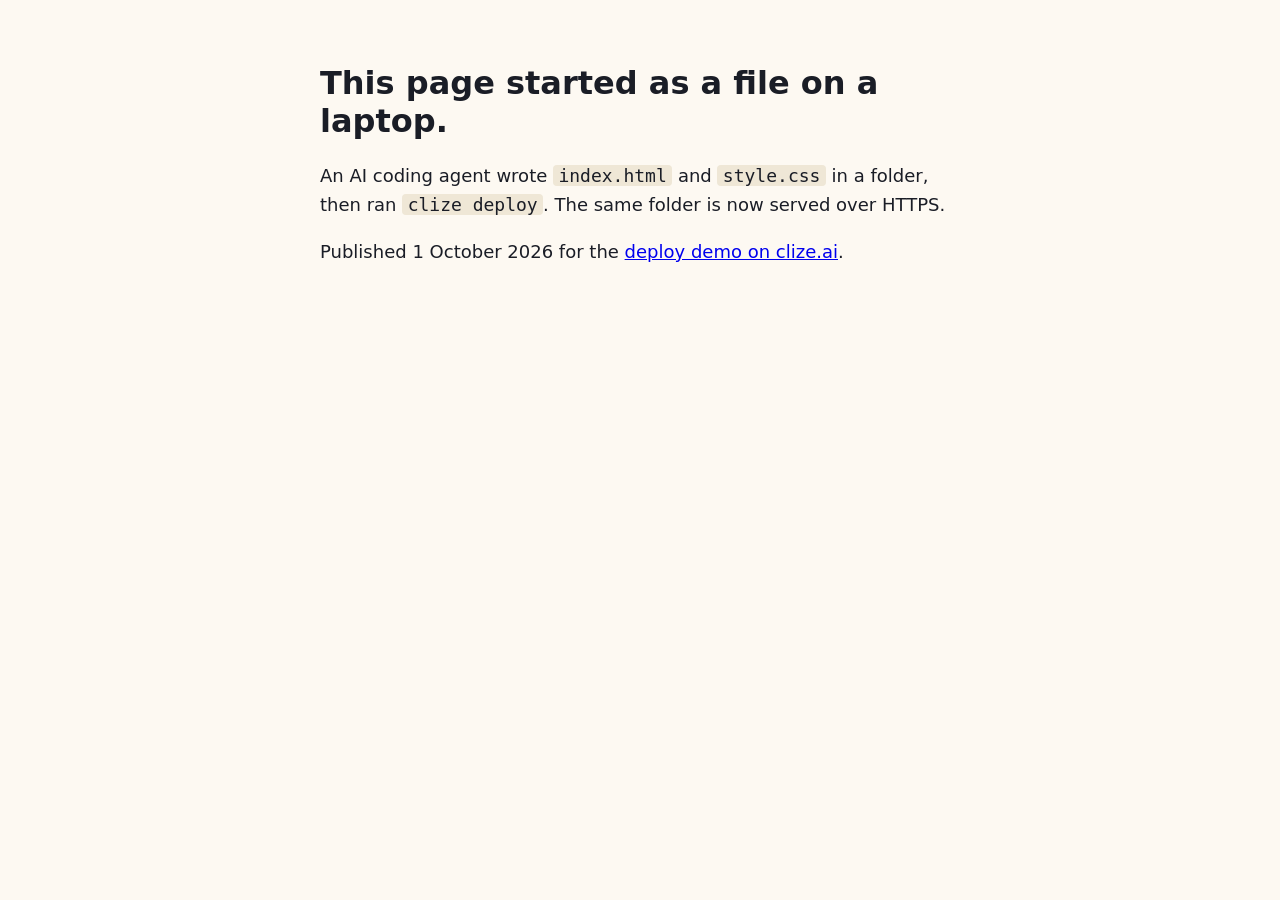
<file: examples/02-html-to-https-site/site/index.html>
<!DOCTYPE html>
<html lang="en">
<head>
  <meta charset="utf-8">
  <meta name="viewport" content="width=device-width, initial-scale=1">
  <title>Clize demo · an HTML file, now a website</title>
  <meta name="description" content="A one-file page an agent wrote locally, published with clize deploy. Part of Clize's reproducible demos.">
  <link rel="stylesheet" href="style.css">
</head>
<body>
  <main>
    <h1>This page started as a file on a laptop.</h1>
    <p>An AI coding agent wrote <code>index.html</code> and <code>style.css</code> in a folder, then ran <code>clize deploy</code>. The same folder is now served over HTTPS.</p>
    <p>Published <time datetime="2026-10-01">1 October 2026</time> for the <a href="https://clize.ai/sites/host-html-file/">deploy demo on clize.ai</a>.</p>
  </main>
</body>
</html>
</file>
<file: examples/02-html-to-https-site/site/style.css>
body { font: 18px/1.6 system-ui, sans-serif; margin: 0; background: #fdf9f2; color: #1a1d26; }
main { max-width: 40rem; margin: 4rem auto; padding: 0 1rem; }
h1 { font-size: 2rem; line-height: 1.2; }
code { background: #efe7d6; padding: 0 .3em; border-radius: 4px; }
</file>
